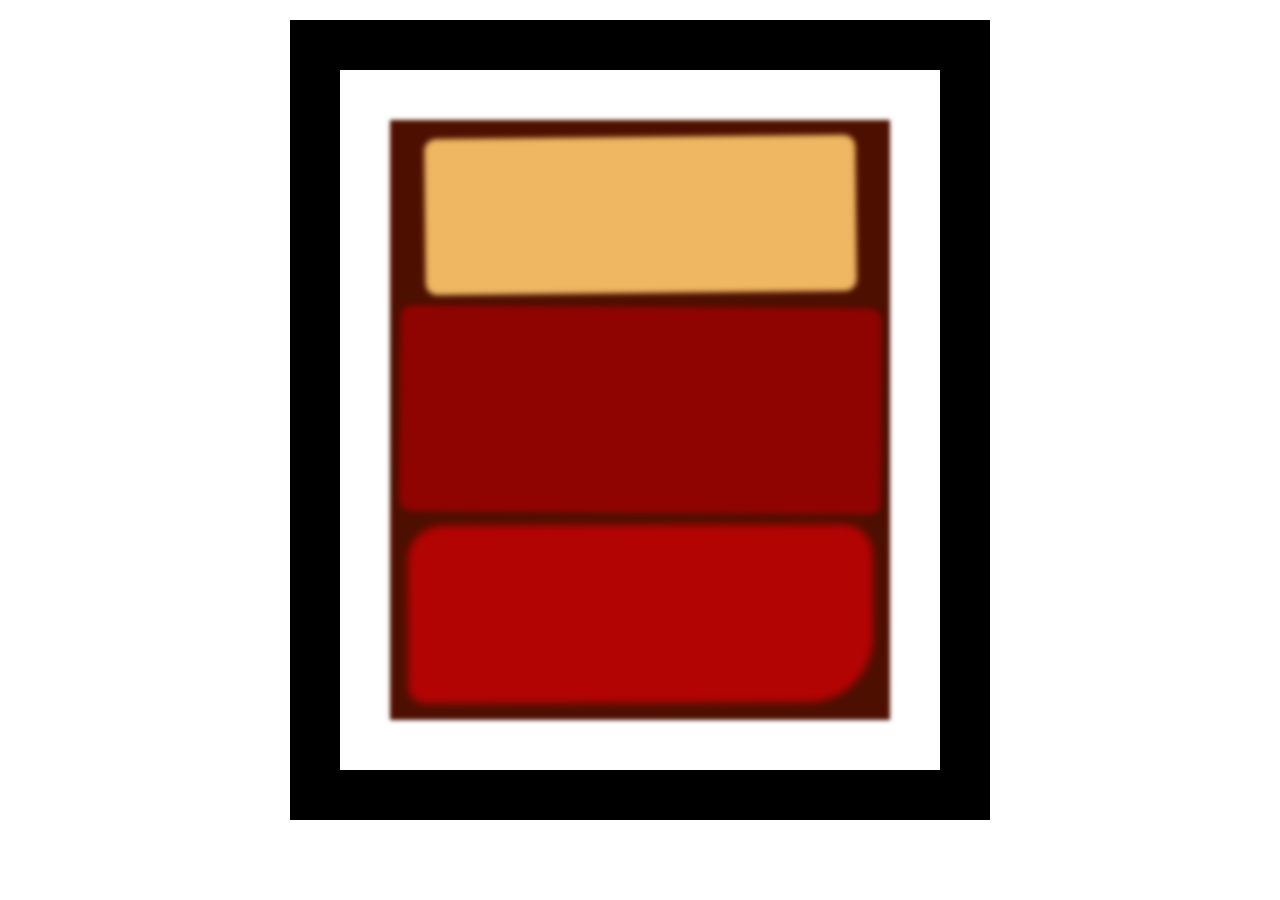
<file: Learn the CSS Box Model by Building a Rothko Painting/index.html>
<!DOCTYPE html>
<html lang="en">
  <head>
    <meta charset="UTF-8">
    <title>Rothko Painting</title>
    <link href="./styles.css" rel="stylesheet">
  </head>
  <body>
    <div class="frame">
      <div class="canvas">
        <div class="one"></div>
        <div class="two"></div>
        <div class="three"></div>
      </div>
    </div>
  </body>
</html>
</file>
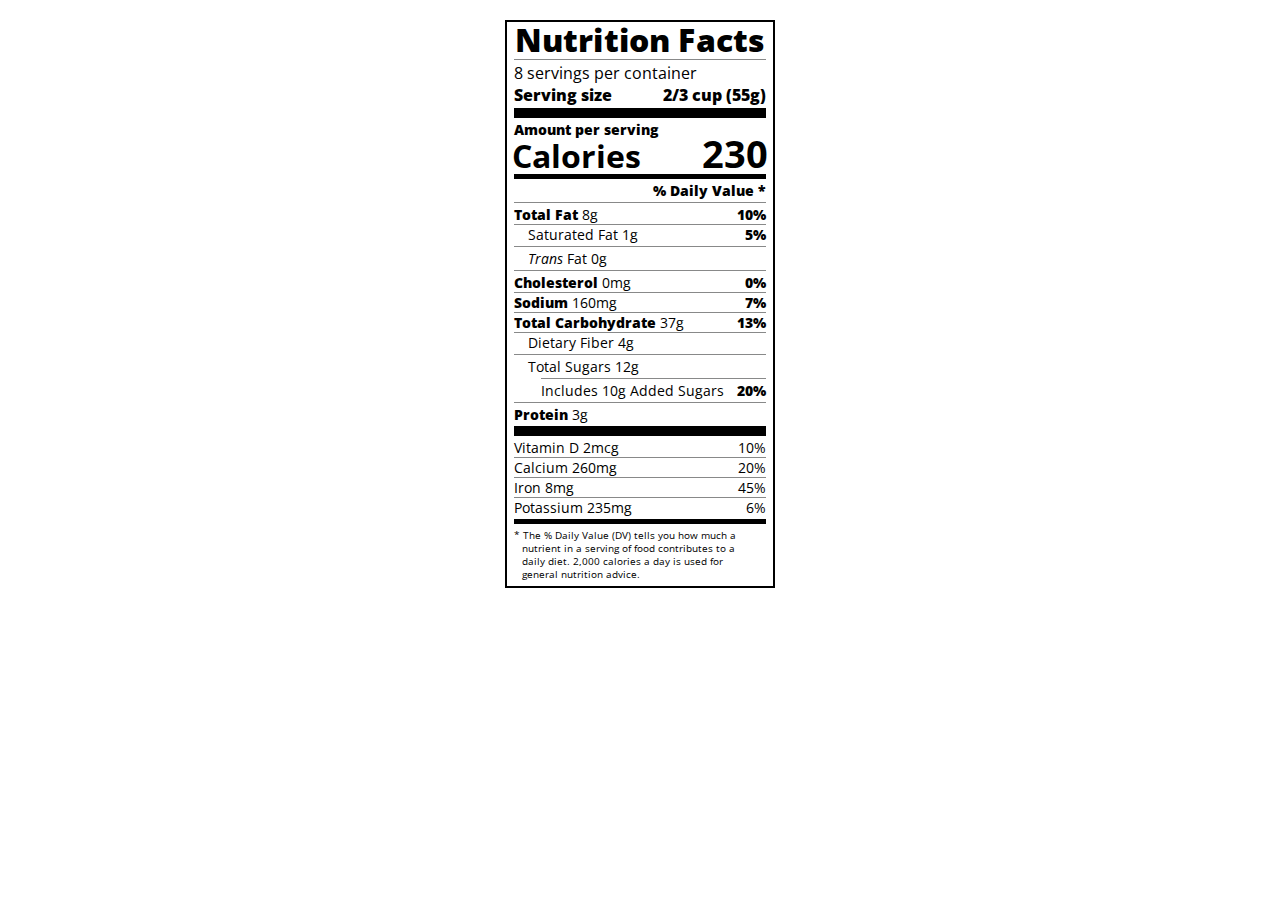
<file: Learn Typography by Building a Nutrition Label/index.html>
<!DOCTYPE html>
<html lang="en">

<head>
  <meta charset="UTF-8">
  <title>Nutrition Label</title>
  <link href="https://fonts.googleapis.com/css?family=Open+Sans:400,700,800" rel="stylesheet">
  <link href="./styles.css" rel="stylesheet">
</head>

<body>
  <div class="label">
    <header>
      <h1 class="bold">Nutrition Facts</h1>
      <div class="divider"></div>
      <p>8 servings per container</p>
      <p class="bold">Serving size <span>2/3 cup (55g)</span></p>
    </header>
    <div class="divider large"></div>
    <div class="calories-info">
      <div class="left-container">
        <h2 class="bold small-text">Amount per serving</h2>
        <p>Calories</p>
      </div>
      <span>230</span>
    </div>
    <div class="divider medium"></div>
    <div class="daily-value small-text">
      <p class="bold right no-divider">% Daily Value *</p>
      <div class="divider"></div>
      <p><span><span class="bold">Total Fat</span> 8g</span> <span class="bold">10%</span></p>
      <p class="indent no-divider">Saturated Fat 1g <span class="bold">5%</span></p>
      <div class="divider"></div>
      <p class="indent no-divider"><span><i>Trans</i> Fat 0g</span></p>
      <div class="divider"></div>
      <p><span><span class="bold">Cholesterol</span> 0mg</span> <span class="bold">0%</span></p>
      <p><span><span class="bold">Sodium</span> 160mg</span> <span class="bold">7%</span></p>
      <p><span><span class="bold">Total Carbohydrate</span> 37g</span> <span class="bold">13%</span></p>
      <p class="indent no-divider">Dietary Fiber 4g</p>
      <div class="divider"></div>
      <p class="indent no-divider">Total Sugars 12g</p>
      <div class="divider double-indent"></div>
      <p class="double-indent no-divider">Includes 10g Added Sugars <span class="bold">20%</span></p>
      <div class="divider"></div>
      <p class="no-divider"><span><span class="bold">Protein</span> 3g</span></p>
      <div class="divider large"></div>
      <p>Vitamin D 2mcg <span>10%</span></p>
      <p>Calcium 260mg <span>20%</span></p>
      <p>Iron 8mg <span>45%</span></p>
      <p class="no-divider">Potassium 235mg <span>6%</span></p>
    </div>
    <div class="divider medium"></div>
    <p class="note">* The % Daily Value (DV) tells you how much a nutrient in a serving of food contributes to a daily
      diet. 2,000 calories a day is used for general nutrition advice.</p>
  </div>
</body>
</html>
</file>
<file: Learn the CSS Box Model by Building a Rothko Painting/styles.css>
.canvas {
    width: 500px;
    height: 600px;
    background-color: #4d0f00;
    overflow: hidden;
    filter: blur(2px);
  }
  
  .frame {
    border: 50px solid black;
    width: 500px;
    padding: 50px;
    margin: 20px auto;
  }
  
  .one {
    width: 425px;
    height: 150px;
    background-color: #efb762;
    margin: 20px auto;
    box-shadow: 0 0 3px 3px #efb762;
    border-radius: 9px;
    transform: rotate(-0.6deg);
  }
  
  .two {
    width: 475px;
    height: 200px;
    background-color: #8f0401;
    margin: 0 auto 20px;
    box-shadow: 0 0 3px 3px #8f0401;
    border-radius: 8px 10px;
    transform: rotate(0.4deg);
  }
  
  .one, .two {
    filter: blur(1px);
  }
  
  .three {
    width: 91%;
    height: 28%;
    background-color: #b20403;
    margin: auto;
    filter: blur(2px);
    box-shadow: 0 0 5px 5px #b20403;
    border-radius: 30px 25px 60px 12px;
   transform: rotate(-0.2deg)
  }
</file>
<file: Learn Typography by Building a Nutrition Label/styles.css>
* {
    box-sizing: border-box;
  }
  
  html {
    font-size: 16px;
  }
  
  body {
    font-family: 'Open Sans', sans-serif;
  }
  
  .label {
    border: 2px solid black;
    width: 270px;
    margin: 20px auto;
    padding: 0 7px;
  }
  
  header h1 {
    text-align: center;
    margin: -4px 0;
    letter-spacing: 0.15px
  }
  
  p {
    margin: 0;
    display: flex;
    justify-content: space-between;
  }
  
  .divider {
    border-bottom: 1px solid #888989;
    margin: 2px 0;
  }
  
  .bold {
    font-weight: 800;
  }
  
  .large {
    height: 10px;
  }
  
  .large, .medium {
    background-color: black;
    border: 0;
  }
  
  .medium {
    height: 5px;
  }
  
  .small-text {
    font-size: 0.85rem;
  }
  
  
  .calories-info {
    display: flex;
    justify-content: space-between;
    align-items: flex-end;
  }
  
  .calories-info h2 {
    margin: 0;
  }
  
  .left-container p {
    margin: -5px -2px;
    font-size: 2em;
    font-weight: 700;
  }
  
  .calories-info span {
    margin: -7px -2px;
    font-size: 2.4em;
    font-weight: 700;
  }
  
  .right {
    justify-content: flex-end;
  }
  
  .indent {
    margin-left: 1em;
  }
  
  .double-indent {
    margin-left: 2em;
  }
  
  .daily-value p:not(.no-divider) {
    border-bottom: 1px solid #888989;
  }
  
  .note {
    font-size: 0.6rem;
    margin: 5px 0;
    padding:0 8px;
    text-indent:-8px;
  }
</file>
